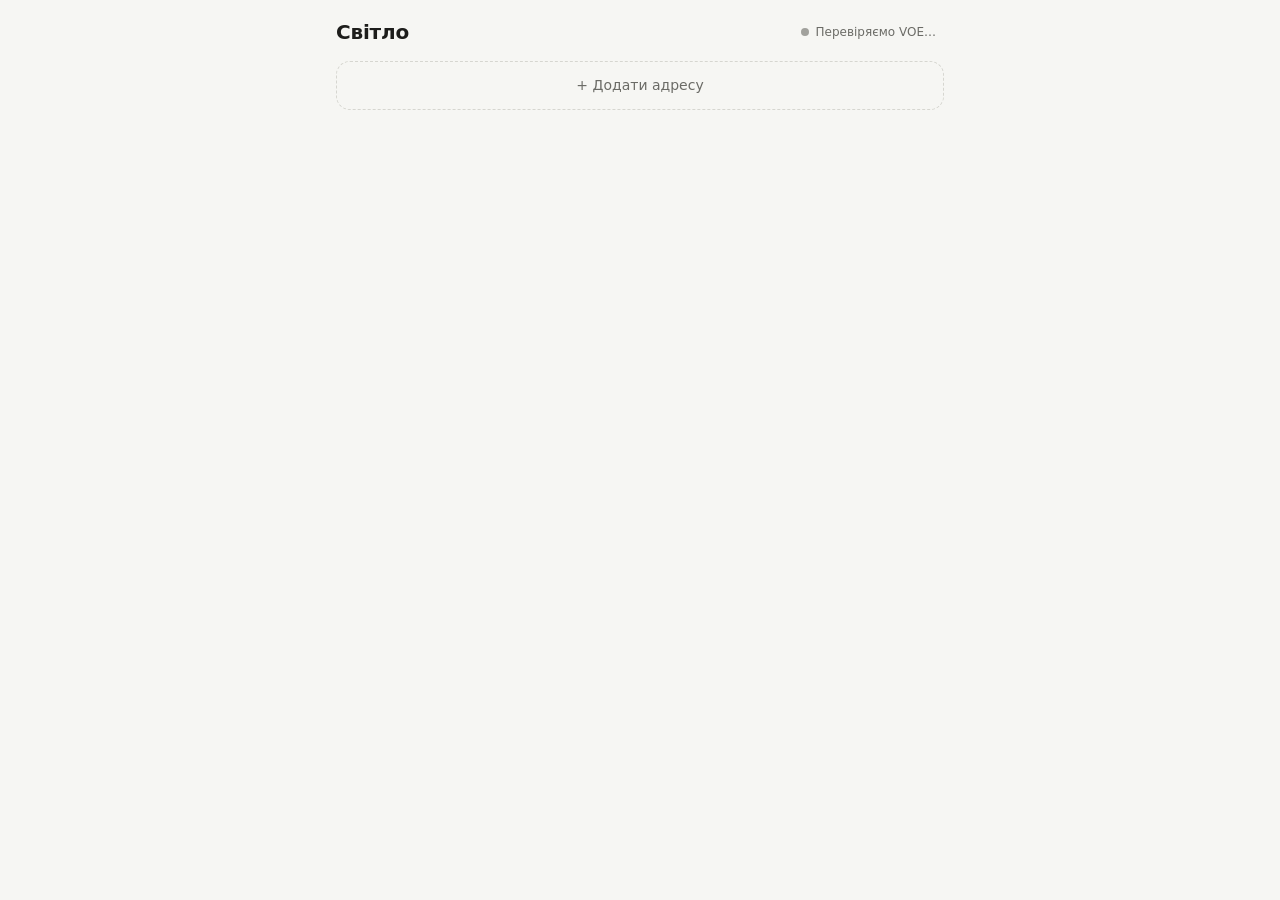
<file: src/voe_explorer/ui/index.html>
<!doctype html>
<html lang="uk">
<head>
  <meta charset="utf-8">
  <meta name="viewport" content="width=device-width, initial-scale=1">
  <title>VOE Explorer</title>
  <link rel="stylesheet" href="app.css">
</head>
<body>
  <header class="top">
    <div class="title">Світло</div>
    <button id="health" class="health" type="button" title="Історія роботи сайту VOE">
      <span class="dot"></span><span class="health-text">Перевіряємо VOE…</span>
    </button>
  </header>

  <div id="banners"></div>
  <main id="cards"></main>
  <button id="add" class="add" type="button">+ Додати адресу</button>

  <!-- Add address -->
  <div id="add-sheet" class="overlay" hidden>
    <div class="sheet">
      <div class="sheet-head"><h2>Нова адреса</h2><button class="x" data-close>×</button></div>
      <label class="field">Назва<input id="f-label" placeholder="Наприклад: Батьки" maxlength="40"></label>
      <div class="field">Місто
        <div class="city-row">
          <span id="f-city-name">Вінниця</span>
          <button id="f-city-change" class="link" type="button">змінити</button>
        </div>
        <div id="f-city-search" hidden>
          <input id="f-city-q" placeholder="Почніть вводити назву міста чи села">
          <div id="f-city-results" class="choices"></div>
        </div>
      </div>
      <label class="field">Адреса<input id="f-text" placeholder="Наприклад: 1-й пров. Ботанічний, 10"></label>
      <button id="f-find" class="primary" type="button">Знайти</button>
      <div id="f-result"></div>
    </div>
  </div>

  <!-- Rename -->
  <div id="rename-sheet" class="overlay" hidden>
    <div class="sheet small">
      <div class="sheet-head"><h2>Перейменувати</h2><button class="x" data-close>×</button></div>
      <input id="r-label" maxlength="40">
      <button id="r-save" class="primary" type="button">Зберегти</button>
    </div>
  </div>

  <!-- Health history -->
  <div id="health-sheet" class="overlay" hidden>
    <div class="sheet">
      <div class="sheet-head"><h2>Сайт VOE</h2><button class="x" data-close>×</button></div>
      <div class="seg-switch">
        <button data-window="day" class="on" type="button">День</button>
        <button data-window="week" type="button">Тиждень</button>
      </div>
      <div id="h-bar" class="hbar"></div>
      <div id="h-axis" class="haxis"></div>
      <div class="hlegend">
        <span><i class="sw ok"></i>відповідає</span><span><i class="sw slow"></i>повільно</span>
        <span><i class="sw down"></i>не відповідає</span><span><i class="sw offline"></i>немає інтернету</span>
        <span><i class="sw nodata"></i>немає даних (програма була закрита)</span>
      </div>
      <p id="h-stats" class="stats"></p>
      <button id="h-raw" class="link" type="button">Відповіді VOE на перевірки</button>
    </div>
  </div>

  <!-- Raw responses -->
  <div id="raw-sheet" class="overlay" hidden>
    <div class="sheet wide">
      <div class="sheet-head"><h2>Відповідь VOE</h2><button class="x" data-close>×</button></div>
      <div class="seg-switch" id="raw-kinds">
        <button data-kind="schedule" class="on" type="button">Графік адреси</button>
        <button data-kind="planned" type="button">Планові роботи</button>
        <button data-kind="probe" type="button">Перевірки сайту</button>
      </div>
      <div class="raw-body">
        <ul id="raw-list" class="raw-list"></ul>
        <div id="raw-detail" class="raw-detail"></div>
      </div>
    </div>
  </div>

  <!-- Legend -->
  <div id="legend" class="popover" hidden>
    <div class="lg"><i class="sw h-on"></i>Світло є за графіком</div>
    <div class="lg"><i class="sw h-off"></i>Світла немає — відключення підтверджене</div>
    <div class="lg"><i class="sw h-possible"></i>Жовтий — відключення можливе, але не підтверджене: світло може бути, а може й ні</div>
    <div class="lg"><i class="sw h-off_first_half"></i>Світла не буде першу половину години (або другу — половинка з іншого боку)</div>
    <div class="lg"><i class="sw h-unknown"></i>Програма не впізнала цей стан — дивіться «⋯ → Відповідь VOE»</div>
    <p class="note">Аварійні відключення в смужці не видно — про них пише рядок статусу над нею.</p>
  </div>

  <script src="app.js"></script>
</body>
</html>
</file>
<file: src/voe_explorer/ui/app.css>
:root {
  --bg: #f6f6f3;
  --card: #ffffff;
  --ink: #1d1d1b;
  --muted: #8a8a84;
  --line: #e7e7e2;
  --on: #15803d;
  --off: #c2410c;
  --possible: #ca8a04;
  --grey: #6b6b66;
  --h-on: #e5e5e0;
  --h-off: #ea580c;
  --h-possible: #fcd34d;
  --hatch: repeating-linear-gradient(45deg, #d6d6d0 0 3px, #f0f0ec 3px 6px);
}

* { box-sizing: border-box; }
html, body { margin: 0; background: var(--bg); color: var(--ink); }
body {
  font: 14px/1.4 "Segoe UI", system-ui, sans-serif;
  padding: 18px 16px 28px;
  max-width: 640px; margin: 0 auto;
}
button { font: inherit; cursor: pointer; }
[hidden] { display: none !important; }

.top { display: flex; justify-content: space-between; align-items: center; margin-bottom: 14px; }
.title { font-weight: 650; font-size: 20px; letter-spacing: -.2px; }
.health {
  display: flex; gap: 7px; align-items: center; border: 0; background: transparent;
  color: var(--grey); font-size: 12px; padding: 6px 8px; border-radius: 999px;
}
.health:hover { background: #ecece7; }
.dot { width: 8px; height: 8px; border-radius: 50%; background: #a1a19c; display: inline-block; }
.dot.ok { background: #16a34a; } .dot.slow { background: #eab308; }
.dot.down { background: #dc2626; } .dot.offline, .dot.unknown { background: #a1a19c; }

.banner {
  background: #fff7e6; border: 1px solid #f5deb0; color: #6b4e16;
  border-radius: 12px; padding: 10px 14px; margin-bottom: 10px;
  display: flex; gap: 10px; align-items: center; justify-content: space-between;
}
.banner button { border: 0; background: #1d1d1b; color: #fff; padding: 6px 12px; border-radius: 8px; }
.banner .link { background: none; color: #6b4e16; }
.banner { flex-wrap: wrap; }
.banner > span:first-child { flex: 1 1 200px; }
.banner .actions { display: flex; gap: 8px; align-items: center; flex-shrink: 0; white-space: nowrap; margin-left: auto; }
.banner.err { background: #fdecec; border-color: #f3c2c2; color: #8a1f1f; }

.card {
  background: var(--card); border-radius: 14px; padding: 16px 16px 14px; margin-bottom: 12px;
  box-shadow: 0 1px 2px rgba(0,0,0,.05); position: relative;
}
.card-top { display: flex; justify-content: space-between; align-items: flex-start; }
.label { font-size: 12px; color: var(--muted); }
.addr { font-size: 15px; font-weight: 600; margin: 1px 0 10px; }
.more { border: 0; background: transparent; color: var(--muted); font-size: 18px; line-height: 1; padding: 2px 6px; border-radius: 8px; }
.more:hover { background: #f0f0ec; }

.status { font-size: 19px; font-weight: 700; letter-spacing: -.2px; display: flex; align-items: center; gap: 8px; }
.status .bullet { font-size: 14px; }
.lvl-on { color: var(--on); } .lvl-off { color: var(--off); } .lvl-possible { color: var(--possible); }
.lvl-stale, .lvl-site_changed { color: var(--grey); }
.status-sub { font-size: 13px; color: #44443f; margin: 2px 0 12px; }
.status-sub .src { color: var(--muted); }

.strip-row { display: flex; gap: 8px; align-items: center; }
.strip { flex: 1; display: grid; grid-template-columns: repeat(24, 1fr); gap: 2px; }
.strip.dim { opacity: .45; }
.h { height: 16px; border-radius: 3px; background: var(--h-on); border: 0; padding: 0; }
.h-on { background: var(--h-on); }
.h-off { background: var(--h-off); }
.h-possible { background: var(--h-possible); }
.h-off_first_half { background: linear-gradient(to right, var(--h-off) 50%, var(--h-on) 50%); }
.h-off_second_half { background: linear-gradient(to right, var(--h-on) 50%, var(--h-off) 50%); }
.h-unknown { background: var(--hatch); }
.h.now { outline: 2px solid #1d1d1b; outline-offset: 1px; }
.q { border: 1px solid var(--line); background: #fff; color: var(--muted); width: 20px; height: 20px; border-radius: 50%; font-size: 12px; padding: 0; }
.hours { display: flex; justify-content: space-between; font-size: 10px; color: var(--muted); margin: 4px 28px 0 0; }
.meta { font-size: 11px; color: var(--muted); margin-top: 8px; display: flex; justify-content: space-between; gap: 8px; flex-wrap: wrap; }
.planned { font-size: 13px; margin-top: 10px; color: #44443f; }
.days-toggle { border: 0; background: none; color: var(--muted); font-size: 12px; padding: 6px 0 0; }
.other-day { margin-top: 8px; }
.other-day .dl { font-size: 11px; color: var(--muted); margin-bottom: 3px; }

.menu {
  position: absolute; right: 12px; top: 40px; background: #fff; border-radius: 12px; z-index: 5;
  box-shadow: 0 8px 28px rgba(0,0,0,.14); padding: 6px; min-width: 190px;
}
.menu button { display: block; width: 100%; text-align: left; border: 0; background: none; padding: 8px 10px; border-radius: 8px; }
.menu button:hover { background: #f3f3ef; }
.menu .danger { color: #b91c1c; }
.menu .confirm { padding: 6px 10px; font-size: 13px; }
.menu .confirm div { display: flex; gap: 6px; margin-top: 6px; }
.menu .confirm button { width: auto; flex: 1; text-align: center; background: #f3f3ef; }

.empty { text-align: center; color: var(--muted); padding: 48px 12px 12px; }
.empty b { display: block; color: var(--ink); font-size: 17px; margin-bottom: 6px; }
.add {
  width: 100%; border: 1.5px dashed #d6d6d0; background: transparent; color: #6b6b66;
  border-radius: 14px; padding: 14px; font-size: 14px;
}
.add:hover { background: #efefea; }
.loading { font-size: 11px; color: var(--muted); }

.overlay { position: fixed; inset: 0; background: rgba(20,20,18,.28); display: flex; align-items: flex-end; justify-content: center; z-index: 20; }
.sheet {
  background: var(--bg); width: 100%; max-width: 640px; max-height: 92vh; overflow: auto;
  border-radius: 18px 18px 0 0; padding: 16px 16px 22px;
}
.sheet.small { max-width: 420px; border-radius: 18px; margin-bottom: 30vh; }
.sheet.wide { max-width: 980px; height: 92vh; display: flex; flex-direction: column; }
.sheet-head { display: flex; justify-content: space-between; align-items: center; margin-bottom: 10px; }
.sheet-head h2 { margin: 0; font-size: 17px; }
.x { border: 0; background: none; font-size: 24px; line-height: 1; color: var(--muted); }
.field { display: block; font-size: 12px; color: var(--muted); margin-bottom: 12px; }
input {
  display: block; width: 100%; margin-top: 4px; padding: 10px 12px; font: inherit; font-size: 15px;
  border: 1px solid var(--line); border-radius: 10px; background: #fff; color: var(--ink);
}
input:focus { outline: 2px solid #1d1d1b22; border-color: #c9c9c2; }
.city-row { display: flex; gap: 10px; align-items: baseline; font-size: 15px; color: var(--ink); margin-top: 4px; }
.link { border: 0; background: none; color: #2563eb; padding: 0; font-size: 13px; }
.primary { width: 100%; border: 0; background: #1d1d1b; color: #fff; padding: 11px; border-radius: 10px; font-size: 15px; margin-top: 4px; }
.primary:disabled { opacity: .5; }
.choices { display: flex; flex-direction: column; gap: 6px; margin-top: 8px; }
.choices.grid { flex-direction: row; flex-wrap: wrap; }
.choice { text-align: left; border: 1px solid var(--line); background: #fff; border-radius: 10px; padding: 10px 12px; }
.choice:hover { border-color: #bdbdb6; }
.msg { margin-top: 14px; font-size: 14px; }
.msg.err { color: #b91c1c; }
.found { margin-top: 14px; background: #fff; border-radius: 12px; padding: 12px 14px; }
.found b { display: block; font-size: 15px; margin-bottom: 8px; }

.seg-switch { display: inline-flex; background: #ecece7; border-radius: 10px; padding: 3px; margin-bottom: 12px; }
.seg-switch button { border: 0; background: none; padding: 6px 12px; border-radius: 8px; font-size: 13px; color: #55554f; }
.seg-switch button.on { background: #fff; color: var(--ink); box-shadow: 0 1px 2px rgba(0,0,0,.08); }
.hbar { display: flex; height: 26px; border-radius: 6px; overflow: hidden; background: #ecece7; }
.hbar > div { height: 100%; }
.haxis { display: flex; justify-content: space-between; font-size: 11px; color: var(--muted); margin: 4px 0 10px; }
.sw { display: inline-block; width: 12px; height: 12px; border-radius: 3px; vertical-align: -2px; margin-right: 5px; }
.sw.ok, .s-ok { background: #16a34a; } .sw.slow, .s-slow { background: #eab308; }
.sw.down, .s-down { background: #dc2626; } .sw.offline, .s-offline { background: #a1a19c; }
.sw.nodata, .s-nodata { background: var(--hatch); }
.hlegend { display: flex; flex-wrap: wrap; gap: 6px 14px; font-size: 12px; color: #55554f; }
.stats { font-size: 14px; margin: 14px 0 6px; }

.raw-body { flex: 1; display: flex; gap: 12px; min-height: 0; }
.raw-list { list-style: none; margin: 0; padding: 0; width: 210px; overflow: auto; flex-shrink: 0; }
.raw-list li { padding: 8px 10px; border-radius: 9px; font-size: 12px; cursor: pointer; margin-bottom: 2px; }
.raw-list li.on { background: #fff; box-shadow: 0 1px 3px rgba(0,0,0,.07); }
.raw-list .code { color: var(--muted); }
.raw-detail { flex: 1; min-width: 0; display: flex; flex-direction: column; gap: 10px; overflow: auto; }
.understood { background: #fff; border-radius: 10px; padding: 10px 12px; font-size: 13px; }
.understood .warn { color: #b45309; }
.understood .bad { color: #b91c1c; }
.raw-tools { display: flex; gap: 8px; align-items: center; }
.raw-tools button.act { border: 1px solid var(--line); background: #fff; border-radius: 8px; padding: 5px 10px; font-size: 12px; }
pre.raw {
  margin: 0; flex: 1; min-height: 240px; overflow: auto; background: #1d1d1b; color: #e8e8e3;
  border-radius: 10px; padding: 12px; font: 12px/1.45 Consolas, "Cascadia Mono", monospace; white-space: pre-wrap; word-break: break-all;
}

.popover {
  position: fixed; z-index: 30; background: #fff; border-radius: 12px; padding: 12px 14px; width: 320px;
  box-shadow: 0 10px 30px rgba(0,0,0,.16); font-size: 13px;
}
.popover .lg { display: flex; gap: 8px; align-items: flex-start; margin-bottom: 6px; }
.popover .lg .sw { flex-shrink: 0; margin-top: 3px; }
.popover .note { margin: 6px 0 0; color: var(--muted); font-size: 12px; }

@media (max-width: 560px) {
  .raw-body { flex-direction: column; }
  .raw-list { width: auto; max-height: 140px; }
}
</file>
